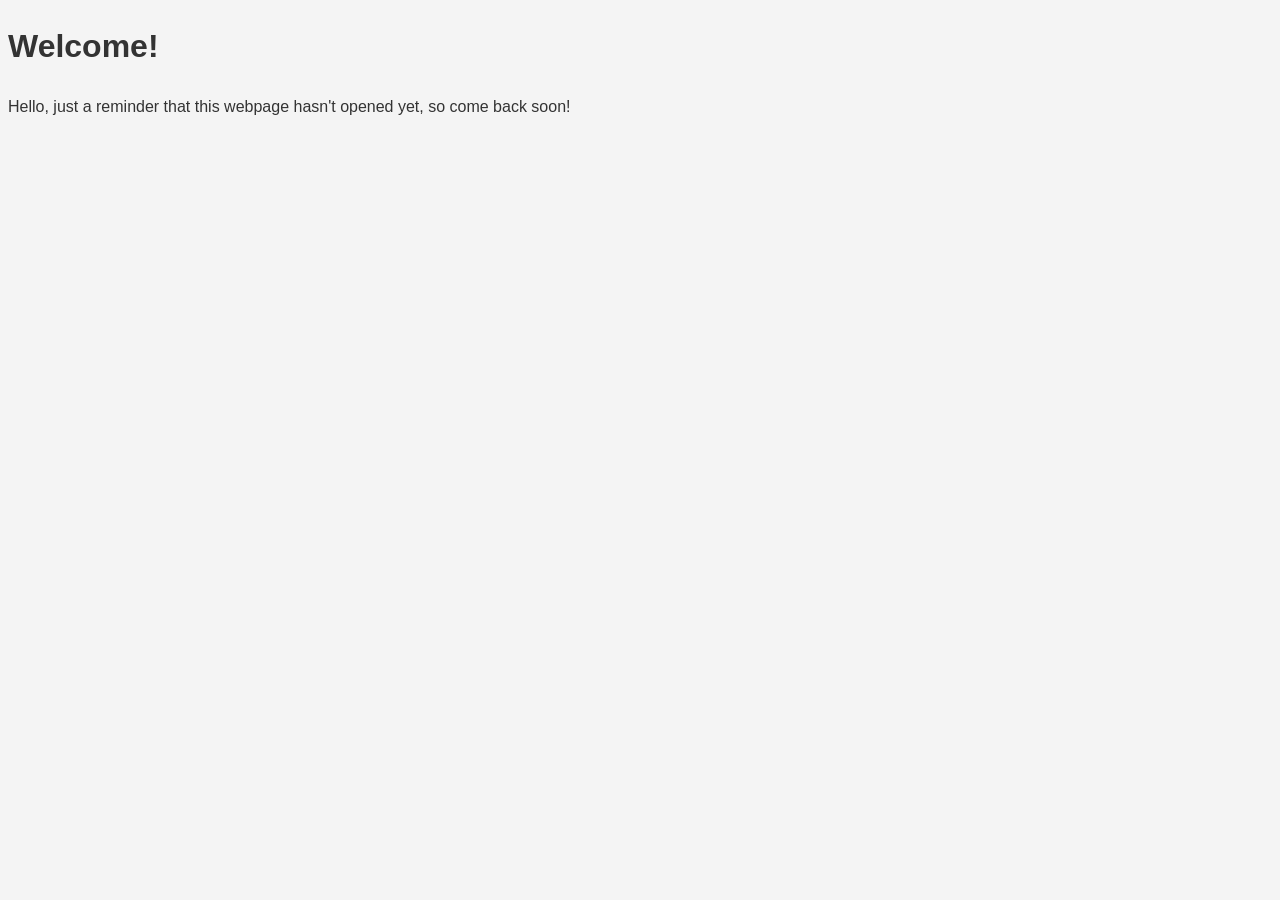
<file: index.html>
<!DOCTYPE html>
<head>
    <meta charset="UTF-8">
    <meta name="viewport" content="width=device-width, initial-scale=1.0">
    <title>Glowing Jellyfish Studios</title>
    <link rel="stylesheet" href="styles.css">
  <h1>Welcome!</h1>
</head>
<body>
  <p>Hello, just a reminder that this webpage hasn't opened yet, so come back soon!</p>
</body>
</file>
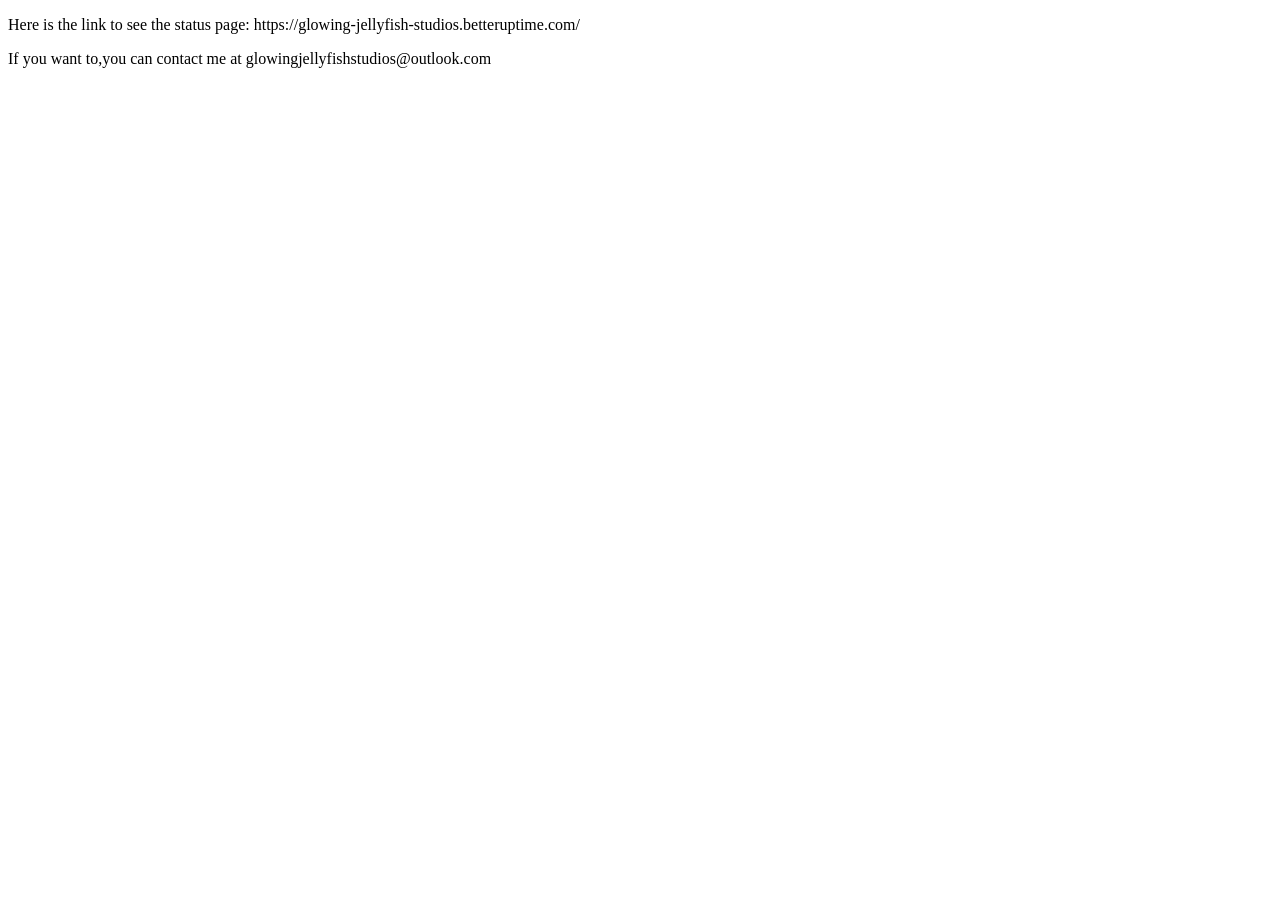
<file: status.html>
<!DOCTYPE html>
<head>
  <title>Status Page</title>
</head>
<body>
  <p>Here is the link to see the status page: https://glowing-jellyfish-studios.betteruptime.com/</p>
  <p>If you want to,you can contact me at glowingjellyfishstudios@outlook.com</p>
  <script src="https://uptime.betterstack.com/widgets/announcement.js" data-id="203209" async="async" type="text/javascript"></script>
</body>
</file>
<file: styles.css>
body {
    font-family: Arial, sans-serif;
    line-height: 1.6;
    background-color: #f4f4f4;
    color: #333;
}
</file>
